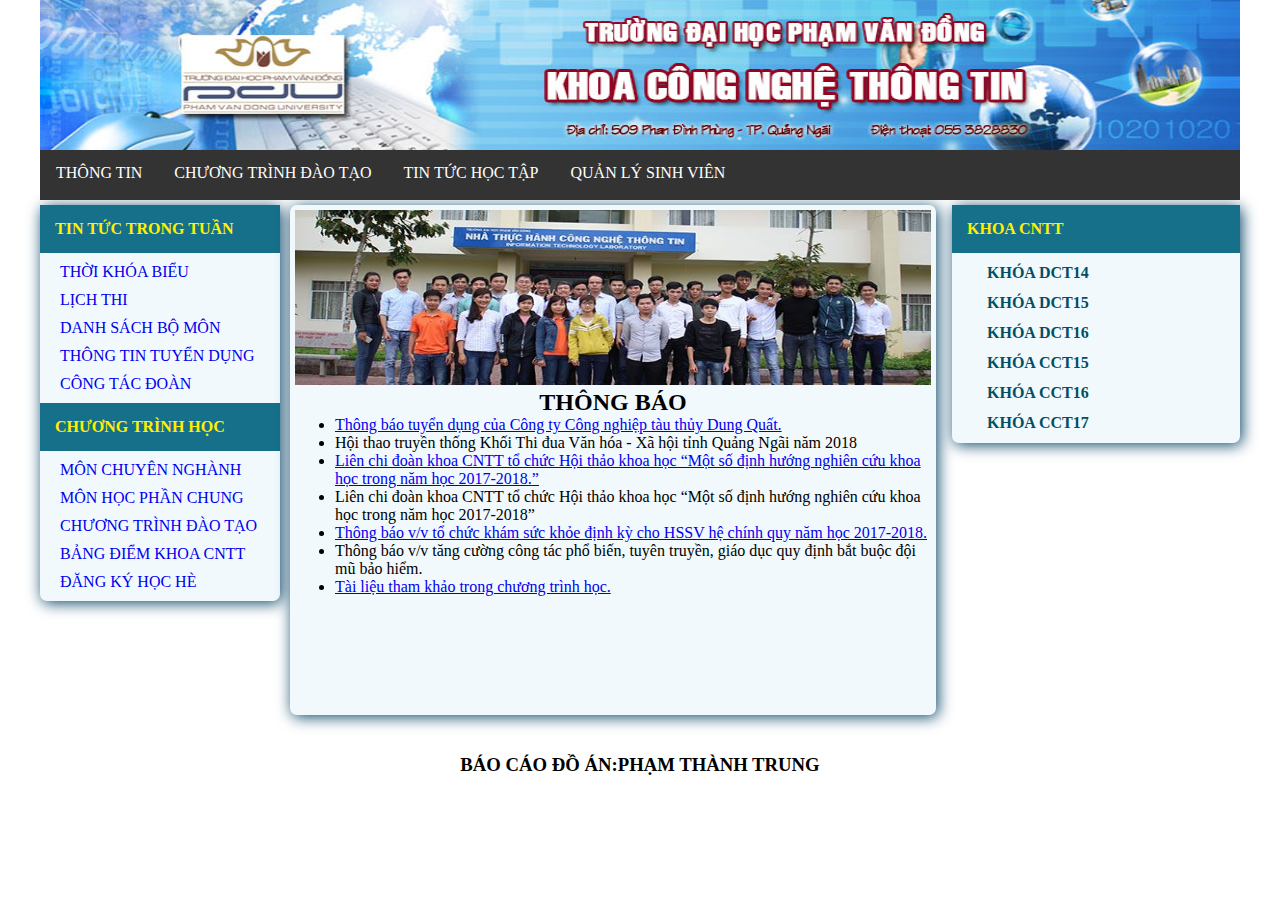
<file: index.html>
<!DOCTYPE html>
<html>
<head>
	<title>trang chu</title>
	<meta charset="UTF-8">
	<link rel="stylesheet" type="text/css" href="stype.css">
</head>
<body>
	<div class ="chung">

		<div class="dau">
			<img src="cntt.jpg" width="100%"height="100%">
		</div>
		<div class="menu" style="">
			<div class="menutrai" style="">
			<ul>
			  <li class="dropdown">
				<a href="javascript:void(0)" class="dropbtn">THÔNG TIN</a>
				<div class="dropdown-content">
				  <a href="http://www.pdu.edu.vn/nss.php?name=Download&type=2">THAM KHẢO TÀI LIỆU</a>
				  <a href="http"https://www.google.com.vn/">HỌC TRỰC TUYẾN</a>
				  <a href="https://www.youtube.com/">ĐĂNG KÝ HỌC ONLINE</a>
				</div>
			  </li>
			  <li class="dropdown">
				<a href="javascript:void(0)" class="dropbtn">CHƯƠNG TRÌNH ĐÀO TẠO</a>
				<div class="dropdown-content">
				  <a href="http://pdu.edu.vn/a/index.php?dept=10&kh=02">HỆ ĐẠI HỌC</a>
				  <a href="http://pdu.edu.vn/a/index.php?dept=10&kh=02">HỆ CAO ĐẲNG</a>
				  <a href="http://pdu.edu.vn/a/index.php?dept=10&kh=02">BẬC TRUNG CẤP VÀ LIÊN THÔNG</a>
			  <li class="dropdown">
				<a href="javascript:void(0)" class="dropbtn">TIN TỨC HỌC TẬP</a>
				<div class="dropdown-content">
				  <a href="http://pdu.edu.vn/a/?dept=11">LỊCH THI HỌC KỲ</a>
				  <a href="http://pdu.edu.vn/cntt/2018/04/14/thoi-khoa-bieu-tuan-39-2/">LỊCH HỌC</a>
				  <a href="http://www.pdu.edu.vn/nss.php?name=album">CÁC CHƯƠNG TRÌNH NGOẠI KHÓA</a>
				</div>
				<li class="dropdown">
				<a href="javascript:void(0)" class="dropbtn">QUẢN LÝ SINH VIÊN</a>
				
			  </li>
			</ul>
			</div>
			
			</div>
				<div class="giua">
			<div class="trai">
				<h1>TIN TỨC TRONG TUẦN</h1>
				<ul>
					<li><a href="#">THỜI KHÓA BIỂU</a></li>
					<li><a href="#">LỊCH THI</a></li>
					<li><a href="#">DANH SÁCH BỘ MÔN</a></li>
					<li><a href="#">THÔNG TIN TUYỂN DỤNG</a></li>
					<li><a href="#">CÔNG TÁC ĐOÀN</a></li>
				</ul>
				<h4 class ="chuongtrinhhoc">CHƯƠNG TRÌNH HỌC </h4>
				<ul>
					<li><a href="#">MÔN CHUYÊN NGHÀNH</a></li>
					<li><a href="#">MÔN HỌC PHẦN CHUNG</a></li>
					<li><a href="http://pdu.edu.vn/a/index.php?dept=10&disd=&tid=6084">CHƯƠNG TRÌNH ĐÀO TẠO</a></li>
					<li><a href="http://pdu.edu.vn/cntt/category/bang-diem/">BẢNG ĐIỂM KHOA CNTT</a></li>
					<li><a href="#">ĐĂNG KÝ HỌC HÈ</a></li>
					
				</ul>
			</div>
			<div class="giua1">
				
					
					<img src="bia2.jpg" width="100%"height="35%";>
					<!--<div >
					<p style="padding:10px"><a class="thea" href="#">ádadsasd</a>
					<div style="float:left;width:300px;height:45px">
					
					</div>
					<div style="float:left;width:295px;margin-left:5px;height:45px" >
					<p  >ádasd ádadassadfsadf sdahfkjas asda asda asdas sad ashdfsad </p>
					</div>
					</div>-->
					<h2 style="text-align:center" >THÔNG BÁO</h2>
					<div style="padding-left:40px" >
					<ul>
					
					<li><a href="http://pdu.edu.vn/cntt/2018/02/27/thong-bao-tuyen-dung-lao-dong-cua-cong-ty-cong-nghiep-tau-thuy-dung-quat">Thông báo tuyển dụng của Công ty Công nghiệp tàu thủy Dung Quất.</a></li>
					<li><a<p>Hội thao truyền thống Khối Thi đua Văn hóa - Xã hội tỉnh Quảng Ngãi năm 2018</p></li>
					<li><a href="http://pdu.edu.vn/cntt/category/nghien-cuu-khoa-hoc/"<p>Liên chi đoàn khoa CNTT tổ chức Hội thảo khoa học “Một số định hướng nghiên cứu khoa học trong năm học 2017-2018.”</a></li>
					<li><p>Liên chi đoàn khoa CNTT tổ chức Hội thảo khoa học “Một số định hướng nghiên cứu khoa học trong năm học 2017-2018”
					</p></li>
					<li><a href="http://pdu.edu.vn/cntt/2018/04/11/thong-bao-vv-to-chuc-kham-suc-khoe-dinh-ky-cho-hssv-he-chinh-quy-nam-hoc-2017-2018/"<p>Thông báo v/v tổ chức khám sức khỏe định kỳ cho HSSV hệ chính quy năm học 2017-2018.
					</a></li>
					<li><p>Thông báo v/v tăng cường công tác phổ biến, tuyên truyền, giáo dục quy định bắt buộc đội mũ bảo hiểm.
					</p></li>
					<li><a href="http://www.pdu.edu.vn/nss.php?name=Download&type=2&cid=2242"<p>Tài liệu tham khảo trong chương trình học.</p></a></li>
				</ul>
				</div>
					
			</div>
			<div class="phai" style="float:right">
				<h1>KHOA CNTT</h1>
				<ul>
					
					<li><a href="#">	KHÓA DCT14</a></li>
					<li><a href="#">	KHÓA DCT15</a></li>
					<li><a href="#">	KHÓA DCT16</a></li>
					<li><a href="#">	KHÓA CCT15</a></li>
					<li><a href="#">	KHÓA CCT16</a></li>
					<li><a href="#">	KHÓA CCT17</a></li>
					
					
				</ul>
				
			</div>

		</div>
		<div class="cuoi">
			<h3>BÁO CÁO ĐỒ ÁN:PHẠM THÀNH TRUNG</h3>
			
		</div>
			</div>
			
	
		
	</div>
	
</body>
</html>
</file>
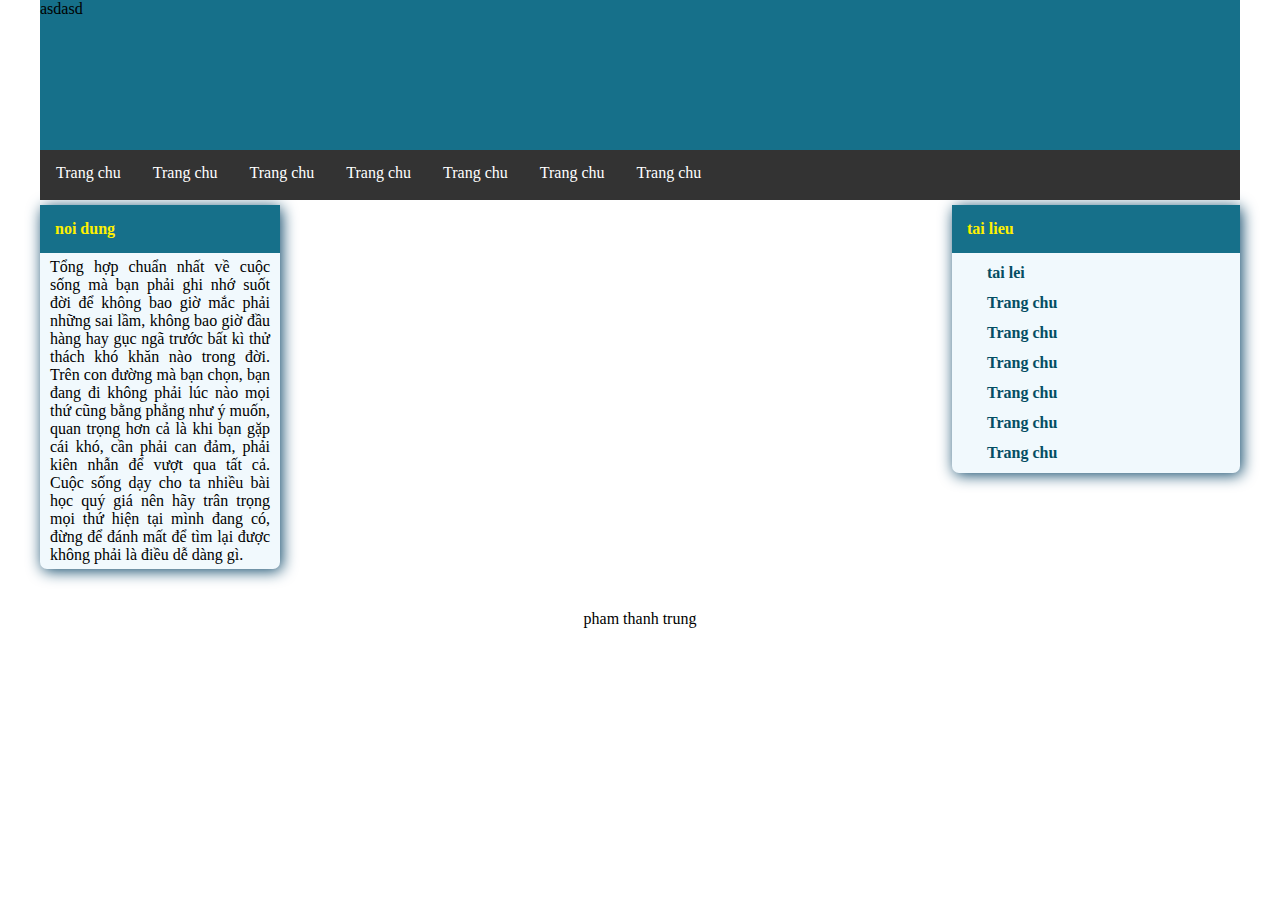
<file: tailieu.html>
<!DOCTYPE html>
<html>
<head>
	<title>trang chu</title>
	<link rel="stylesheet" type="text/css" href="stype.css">
</head>
<body>
	<div class ="chung">

		<div class="dau">
			asdasd
		</div>
		<div class="menu">
			
			<ul>
					<li><a href=index.html>Trang chu</a>
					</li>
					<li><a href="#">Trang chu</a></li>
					<li><a href="#">Trang chu</a></li>
					<li><a href="#">Trang chu</a></li>
					<li><a href="#">Trang chu</a></li>
					<li><a href="#">Trang chu</a></li>
					<li><a href="#">Trang chu</a></li>
					
				</ul>
		</div>
		<div class="giua">
			<div class="trai">
				<h1>noi dung</h1>
					<p>Tổng hợp  chuẩn nhất về cuộc sống mà bạn phải ghi nhớ suốt đời để không bao giờ mắc phải những sai lầm, không bao giờ đầu hàng hay gục ngã trước bất kì thử thách khó khăn nào trong đời. Trên con đường mà bạn chọn, bạn đang đi không phải lúc nào mọi thứ cũng bằng phẳng như ý muốn, quan trọng hơn cả là khi bạn gặp cái khó, cần phải can đảm, phải kiên nhẫn để vượt qua tất cả. Cuộc sống dạy cho ta nhiều bài học quý giá nên hãy trân trọng mọi thứ hiện tại mình đang có, đừng để đánh mất để tìm lại được không phải là điều dễ dàng gì.</p>
			</div>
			<div class="phai">
				<h1>tai lieu</h1>
				<ul>
					<li><a href="tailieu.html">tai lei</a></li>
					<li><a href="#">Trang chu</a></li>
					<li><a href="#">Trang chu</a></li>
					<li><a href="#">Trang chu</a></li>
					<li><a href="#">Trang chu</a></li>
					<li><a href="#">Trang chu</a></li>
					<li><a href="#">Trang chu</a></li>
					
				</ul>
			</div>

		</div>
		<div class="cuoi">
				
			<p>pham thanh trung</p>
		</div>
	</div>
</body>
</html>
</file>
<file: stype.css>
*{
	margin :0 ;
	padding:0;
}

.chung{
	
	width: 1200px;
	height: auto;
	margin: 0 auto;
}
.dau{
	width: 100%;
	height: 150px;
	background:#16708a;
}
.menu{
	background-color: #333;
	position:relative;
	height: 50px;
}
.menutrai{
	
}
.menu ul {
    list-style-type: none;
    margin: 0;
    padding: 0;
    overflow: hidden;
    background-color: #333;
}

.menu li {
    float: left;
}

.menu li a, .dropbtn {
    display: inline-block;
    color: white;
    text-align: center;
    padding: 14px 16px;
    text-decoration: none;
}

.menu li a:hover, .dropdown:hover .dropbtn {
    background-color: yellow;
}

.menu li.dropdown {
    display: inline-block;
}

.menu .dropdown-content {
    display: none;
    position: absolute;
    background-color: #f9f9f9;
    min-width: 160px;
    box-shadow: 0px 8px 16px 0px rgba(0,0,0,0.2);
    z-index: 1;
}

.menu .dropdown-content a {
    color: black;
    padding: 12px 16px;
    text-decoration: none;
    display: block;
    text-align: left;
}

.menu .dropdown-content a:hover {background-color: #f1f1f1}

.menu .dropdown:hover .dropdown-content {
    display: block;
}

/*==Menu cấp 3==*/
.sub > ul {
  display: none !mportant;
}
.giua{
	
	margin-top: 5px;
	width: 1200px;
	height: 300px;
	
	
}
.giua1{
	
	width: 53%;
	height: 500px;
	float: left;
	margin-left:10px;
	box-shadow: 2px 2px 15px  #0a4567;
	padding:5px;
	border-radius: 7px;
	background: #f1f9fd;
}
.trai{
	    
	width: 20%;
	height: auto%;
	float: left;
	clear: both;
	text-align: justify;
	background: #f1f9fd;
	border-radius: 7px;
	box-shadow: 2px 2px 15px  #0a4567;
	
}
.trai p{
	padding: 5px  10px;
}
.trai h1{
	margin: 0;
	padding: 15px 15px;
	font-size: 1em;
	color: #fff000;
	background: #16708a;
}
.trai ul{
	
	list-style: none;
}
.trai ul li{
	margin: 10px;
}
.trai a{
	text-decoration: none;
	padding:10px;
	
}

.trai a:hover{
	padding:10px;
	background-color : blue;
	display:block;
}
.phai{
	width: 24%;
	height: auto;
	float: right;
	background: #f1f9fd;
	text-align: justify;
	box-shadow: 2px 2px 15px  #0a4567;
	border-radius: 7px;
}
.phai h1{
	margin: 0;
	padding: 15px 15px;
	font-size: 1em;
	color: #fff000;
	background: #16708a;
}
.phai ul{
	list-style: none;
	margin: 0;
	padding: 0;
	list-style: none;
}
.phai ul li{
	margin: 10px;
}
.phai ul li a {
	text-decoration: none;
	padding: 7px 25px;
	font-weight:bold;
	line-height: 20px;
	color: #044e63;
}
.phai ul li a:hover{
	background: red;
	display: block;
	text-decoration: underline;
}
.cuoi{
	clear:both;
	width: 100%;
	height: 100px;
	text-align: center;
    line-height: 100px;
}
.thea{
	text-decoration:none ;
	color:black;
	
}
.thea:hover{
	color:#270ea5;
}
.chuongtrinhhoc{
    padding: 15px 15px;
    font-size: 1em;
    color: #fff000;
    background: #16708a;
}
</file>
